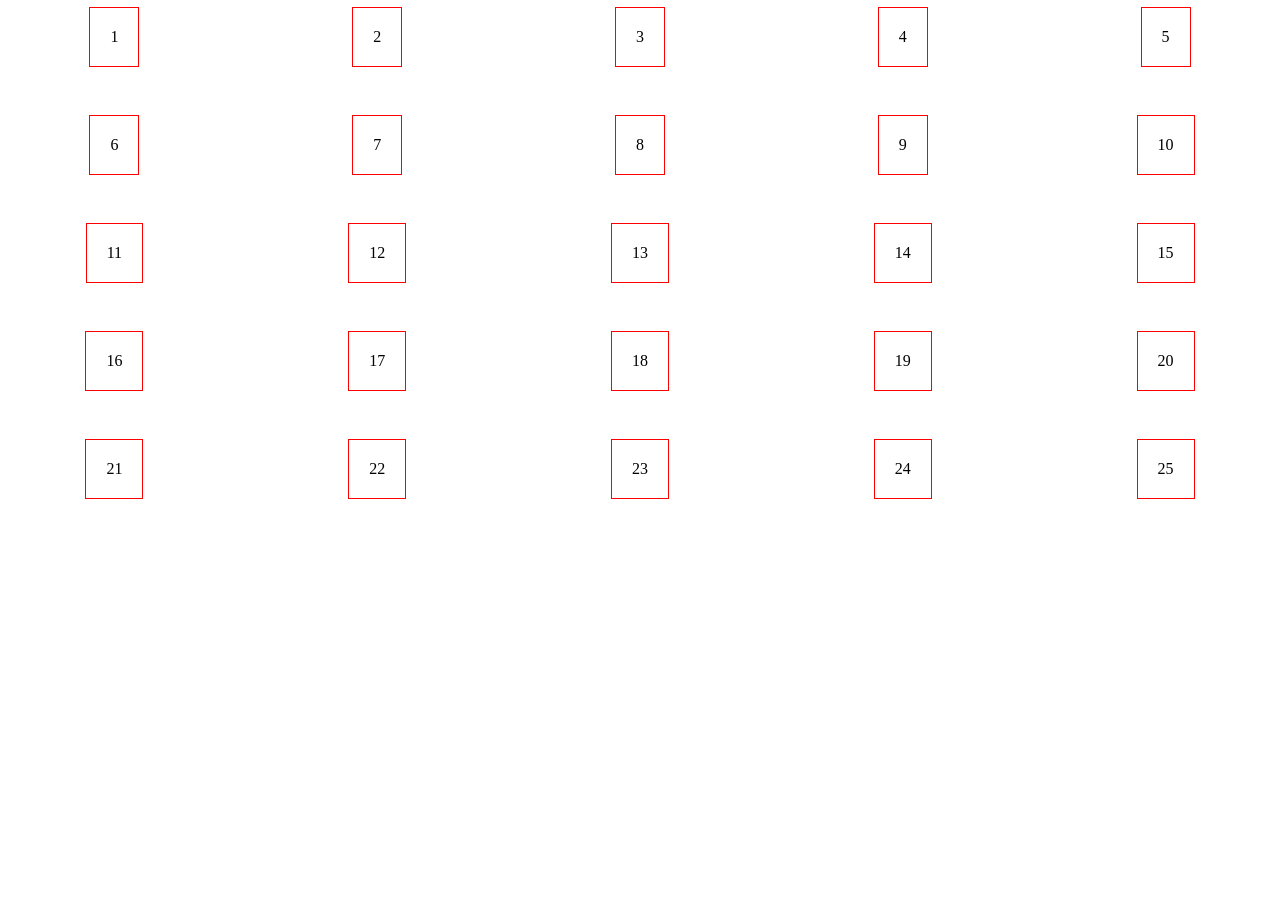
<file: Autres/curseurs.html>
<!DOCTYPE html>
<html lang="en">
<head>
    <meta charset="utf-8"><link rel="icon" href="img/logo_lrs.jpeg"/>
    <link rel="stylesheet" href="style.css">
    <meta name="viewport" content="width=device-width, initial-scale=1.0">
    <title>Document</title>
</head>
<body>
    <div class="container_curseur">
        <div class="box_curseur C1">
            1
        </div>
        <div class="box_curseur C2">
            2
        </div>
        <div class="box_curseur C3">
            3
        </div>
        <div class="box_curseur C4">
            4
        </div>
        <div class="box_curseur C5">
            5
        </div>
        <div class="box_curseur C6">
            6
        </div>
        <div class="box_curseur C7">
            7
        </div>
        <div class="box_curseur C8">
            8
        </div>
        <div class="box_curseur C9">
            9
        </div>
        <div class="box_curseur C10">
            10
        </div>
        <div class="box_curseur C11">
            11
        </div>
        <div class="box_curseur C12">
            12
        </div>
        <div class="box_curseur C13">
            13
        </div>
        <div class="box_curseur C14">
            14
        </div>
        <div class="box_curseur C15">
            15
        </div>
        <div class="box_curseur C16">
            16
        </div>
        <div class="box_curseur C17">
            17
        </div>
        <div class="box_curseur C18">
            18
        </div>
        <div class="box_curseur C19">
            19
        </div>
        <div class="box_curseur C20">
            20
        </div>
        <div class="box_curseur C21">
            21
        </div>
        <div class="box_curseur C22">
            22
        </div>
        <div class="box_curseur C23">
            23
        </div>
        <div class="box_curseur C24">
            24
        </div>
        <div class="box_curseur C25">
            25
        </div>

    </div>
    
</body>
</html>
</file>
<file: Autres/style.css>
.container_curseur {
    display: grid;
    grid-template-columns: 1fr 1fr 1fr 1fr 1fr;
    gap: 50px;
    justify-items: center;
}

.box_curseur {
    padding: 20px;
    outline: 1px solid red;
}

.C1 {
    cursor: alias;
}

.C2 {
    cursor: all-scroll;
}

.C3 {
    cursor: auto;
}

.C4 {
    cursor: cell;
}

.C5 {
    cursor: col-resize;
}

.C6 {
    cursor: context-menu;
}

.C7 {
    cursor: copy;
}

.C8 {
    cursor: crosshair;
}

.C9 {
    cursor: default;
}

.C10 {
    cursor: e-resize;
}

.C11 {
    cursor: text;
}

.C12 {
    cursor: ew-resize;
}

.C13 {
    cursor: zoom-out;
}

.C14 {
    cursor: zoom-in;
}

.C15 {
    cursor: grab;
}

.C16 {
    cursor: grabbing;
}

.C17 {
    cursor: help;
}

.C18 {
    cursor: move;
}

.C19 {
    cursor: no-drop;
}

.C20 {
    cursor: none;
}

.C21 {
    cursor: not-allowed;
}

.C22 {
    cursor: pointer;
}

.C23 {
    cursor: progress;
}

.C24 {
    cursor:nesw-resize;
}

.C25 {
    cursor: wait;
}
</file>
